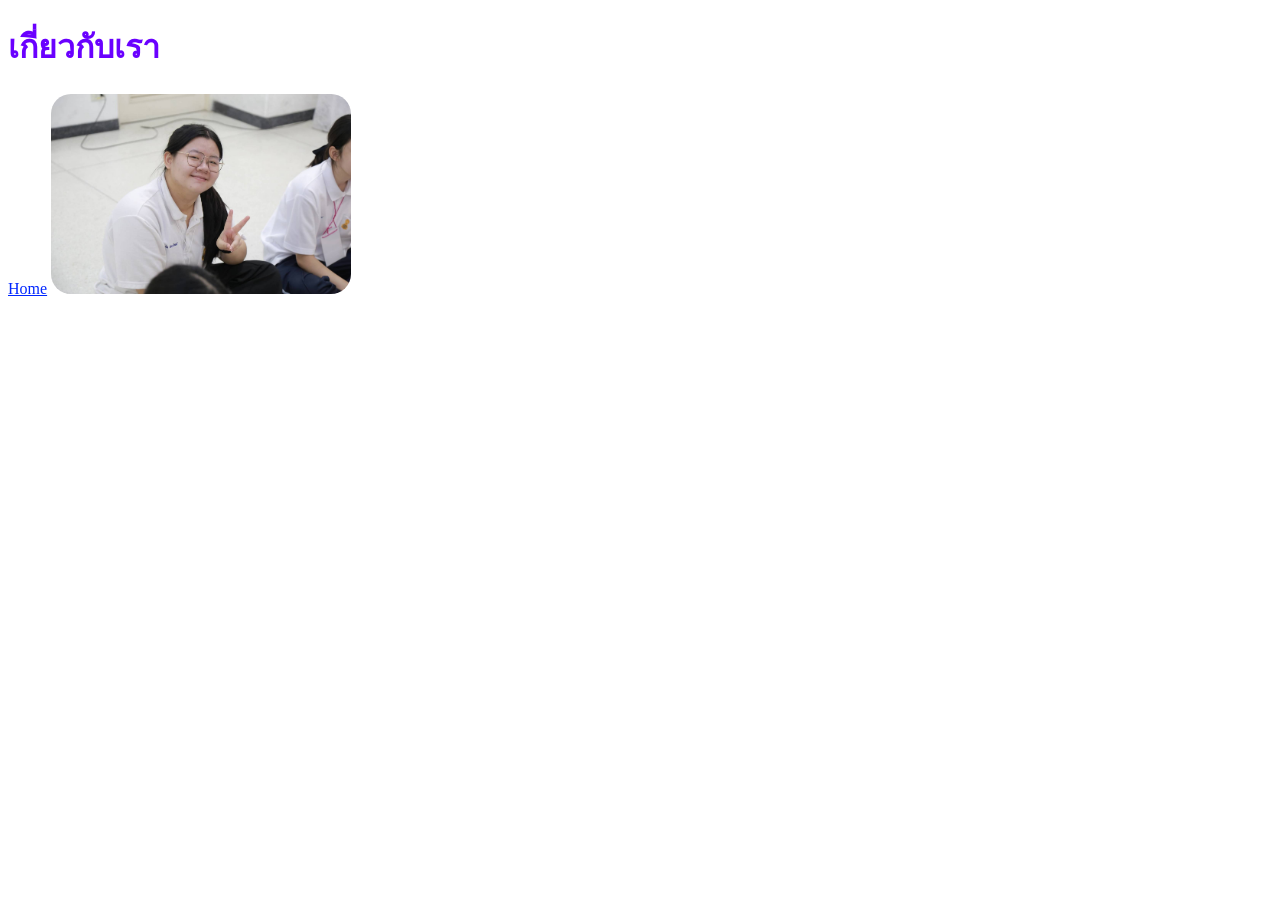
<file: about.html>
<!DOCTYPE html>
<html lang="en">
<head>
    <meta charset="UTF-8">
    <meta name="viewport" content="width=device-width, initial-scale=1.0">
    <title>Document</title>
    <link rel="stylesheet" href="style.css">
</head>
<body>
    <div class="container">
        <h1 class="blue">เกี่ยวกับเรา</h1>
        <a href="index.html">Home</a>
        <img src="/images/15704.jpg" class="img" />

    </div>
    
</body>
</html>
</file>
<file: style.css>
h2{
    color: #00d0ff;
}

.blue{
    color:#6a00ff
}

a{
    color:#0026ff;
}

a:hover{
    color:#5f2d20;
    font-size: 20px;
}

.img{
    width: 300px;
    border-radius:20px;
}
</file>
